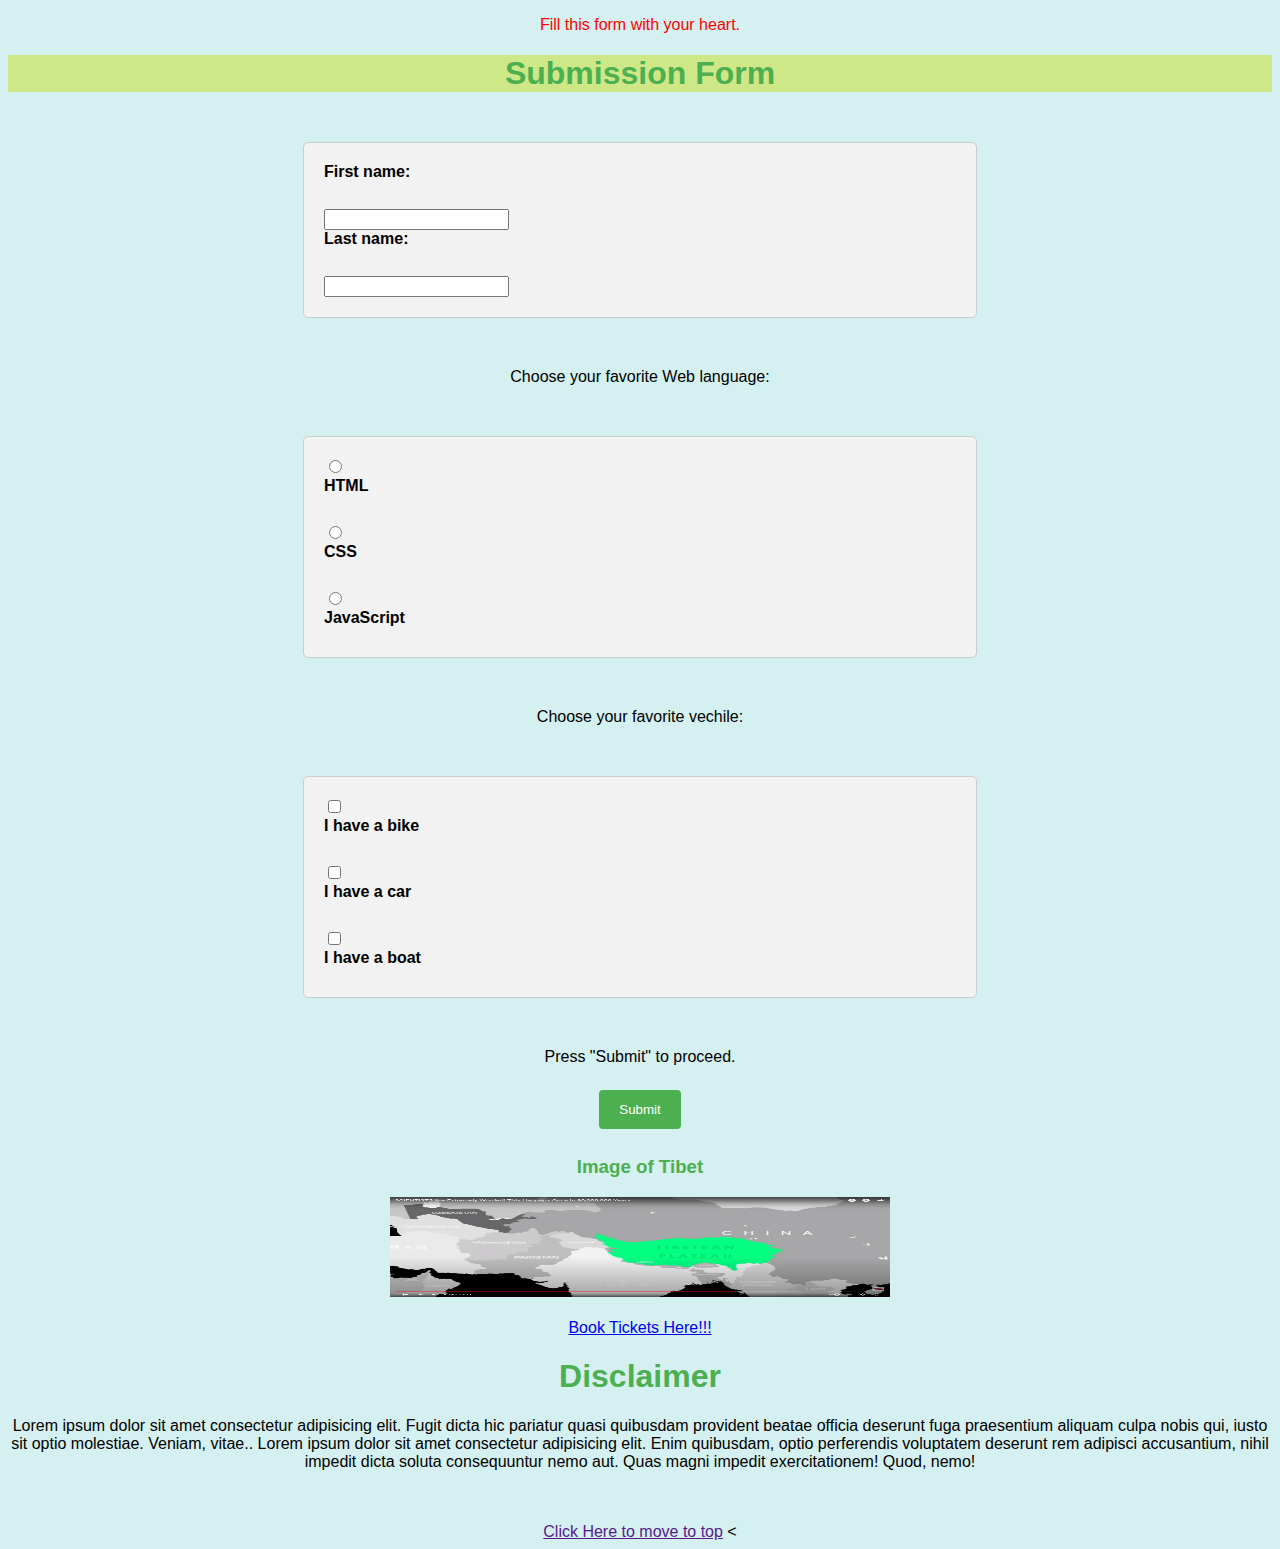
<file: index.html>
<!DOCTYPE html>
<html lang="en">
<head>
    <meta charset="UTF-8">
    <meta http-equiv="X-UA-Compatible" content="IE=edge">
    <meta name="viewport" content="width=device-width, initial-scale=1.0">
    <title>Form</title>
    <link rel="stylesheet" type="text/css" href="style.css">
</head>
<body>
    <p style="color:red;">Fill this form with your heart.</p>
    <body style="background-color:rgb(213, 240, 240);">
    <h1 style="background-color:rgb(206, 231, 135);">Submission Form</h1>
    <!-- Form 1 -->
    <form>
        <label for="fname">First name:</label><br>
        <input type="text" id="fname" name="fname"><br>
        <label for="lname">Last name:</label><br>
        <input type="text" id="lname" name="lname">
    </form>

    <p>Choose your favorite Web language:</p>

    <!-- Form 2 -->

    <form>
        <input type="radio" id="html" name="fav_language" value="HTML">
        <label for="html">HTML</label><br>
        <input type="radio" id="css" name="fav_language" value="CSS">
        <label for="css">CSS</label><br>
        <input type="radio" id="javascript" name="fav_language" value="JavaScript">
        <label for="javascript">JavaScript</label>
    </form>

    
    <p>Choose your favorite vechile:</p>

    <!-- Form 1 -->

    <form>
       

        <input type="checkbox" id="vehicle1" name="vehicle1" value="Bike">
        <label for="vehicle1"> I have a bike</label><br>
        <input type="checkbox" id="vehicle2" name="vehicle2" value="Car">
        <label for="vehicle2"> I have a car</label><br>
        <input type="checkbox" id="vehicle3" name="vehicle3" value="Boat">
        <label for="vehicle3"> I have a boat</label>
        </form>


    <p>Press "Submit" to proceed.</p>

    <!-- Submit Button -->
       <input type="submit" value="Submit">
    <h3>Image of Tibet</h3>
       <img src="/images/Screenshot (228).png" width="500" height="100"/>
       <br>
       <br>
       <a href="booking.html" target="blank">Book Tickets Here!!! </a>
       
     
    <h1>Disclaimer</h1>   
    <p>Lorem ipsum dolor sit amet consectetur adipisicing elit. Fugit dicta hic pariatur quasi quibusdam provident beatae officia deserunt fuga praesentium aliquam culpa nobis qui, iusto sit optio molestiae. Veniam, vitae.. Lorem ipsum dolor sit amet consectetur adipisicing elit. Enim quibusdam, optio perferendis voluptatem deserunt rem adipisci accusantium, nihil impedit dicta soluta consequuntur nemo aut. Quas magni impedit exercitationem! Quod, nemo!</p>
    <br>
    <br>
    <a href="">Click Here to move to top</a>
    
</body>
</html>

<!-- comment = ctrl+/ -->

<
</file>
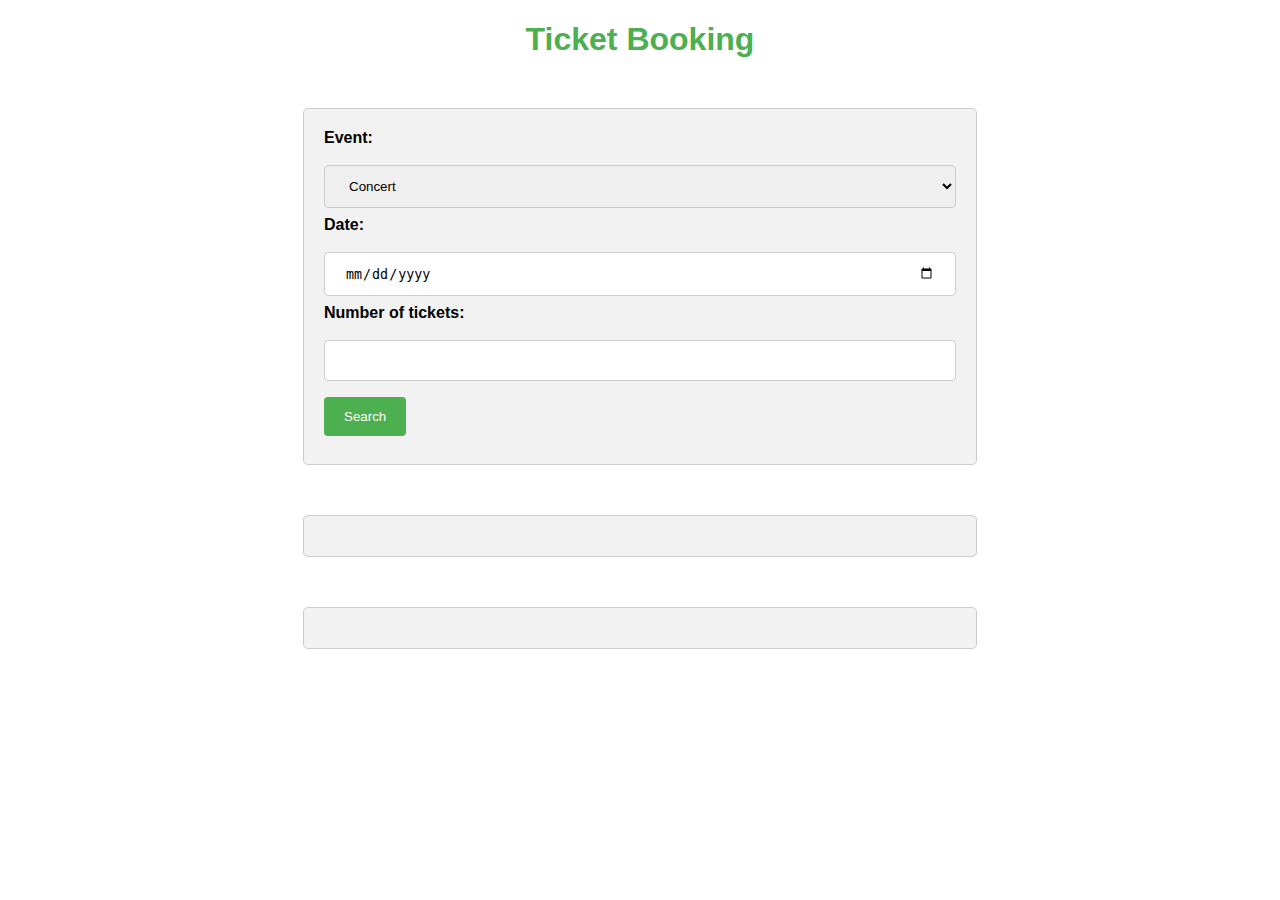
<file: booking.html>
<!DOCTYPE html>
<html>

<head>
    <title>Ticket Booking</title>
    <link rel="stylesheet" type="text/css" href="style.css">
</head>

<body>
    <h1>Ticket Booking</h1>
    <form>
        <label for="event">Event:</label>
        <select id="event" name="event">
            <option value="concert">Concert</option>
            <option value="theatre">Theatre</option>
            <option value="sport">Sport</option>
        </select>
        <br>
        <label for="date">Date:</label>
        <input type="date" id="date" name="date">
        <br>
        <label for="tickets">Number of tickets:</label>
        <input type="number" id="tickets" name="tickets" min="1" max="10">
        <br>
        <input type="submit" value="Search">
    </form>
    <div id="result"></div>
    <form action="submit_handler.php" method="post">

</body>

</html>
</file>
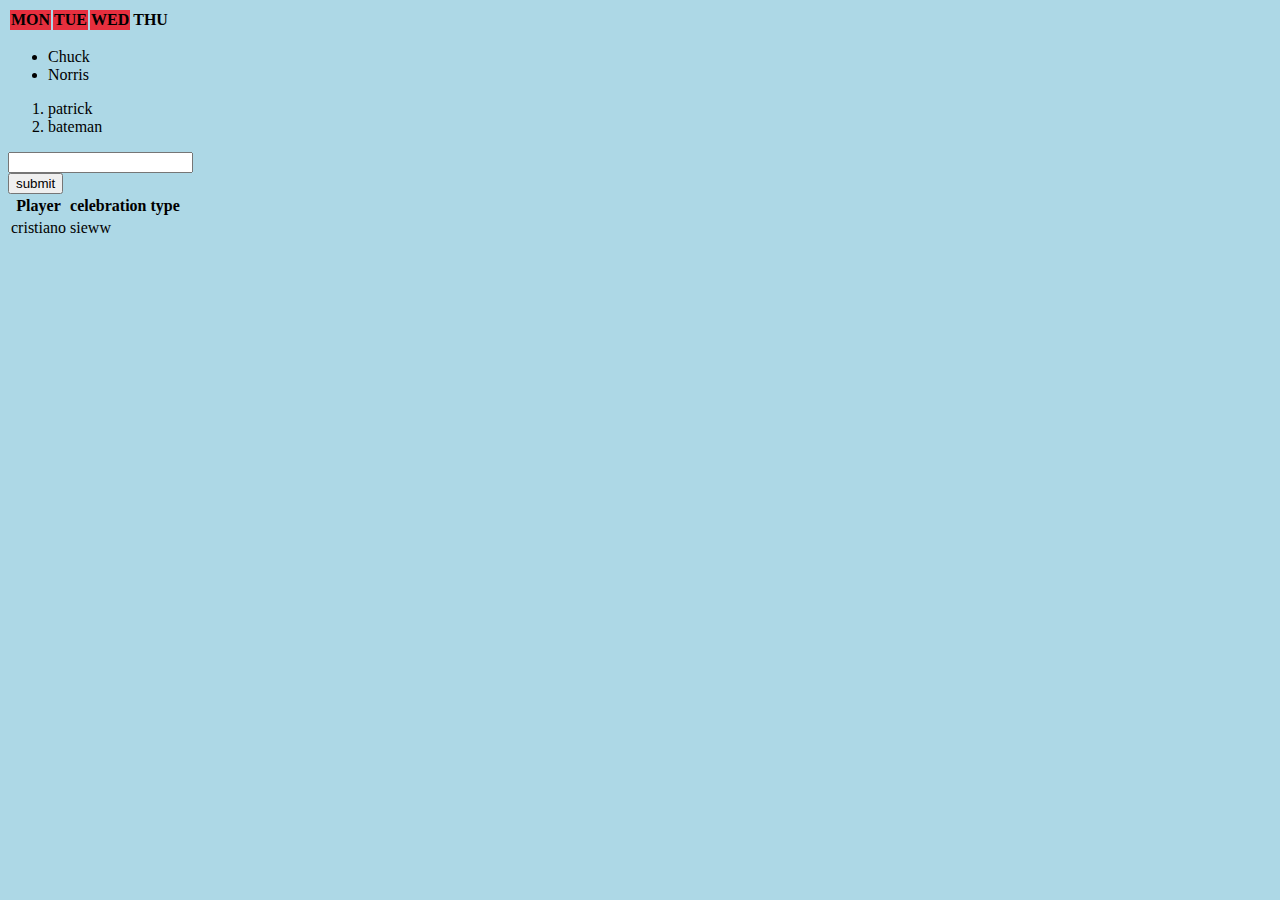
<file: tables.html>
<!DOCTYPE html>
<html lang="en">
<head>
    <meta charset="UTF-8">
    <meta http-equiv="X-UA-Compatible" content="IE=edge">
    <meta name="viewport" content="width=device-width, initial-scale=1.0">
    <title>Tables</title>
</head>
<body>
     <table>
        <colgroup>
            <col span="3" style="background-color: #e62f3e">
        </colgroup>
        <tr>
            <th>MON</th>
            <th>TUE</th>
            <th>WED</th>
            <th>THU</th>
     </table>
</body>
<body bgcolor="lightblue">
<ul>
    <li>Chuck</li>
    <li>Norris</li>
</ul>
<ol>
    <li>patrick</li>
    <li>bateman</li>
</ol>
<table>
<tr>
    <th>Player</th>
    <th>celebration type</th>
</tr>
<tr>
    <td>cristiano</td>
    <td>sieww</td>
    <form action="" method="">
        <input type="text" name="name" id="">
        <br>
        <button type="submit">submit</button>
    </form>
 </tr>
</table>
</body>


</html>
</file>
<file: style.css>
body {
    font-family: Arial, sans-serif;
    text-align: center;
}

h1 {
    color: #4CAF50;
}

form {
    margin: 50px auto;
    width: 50%;
    text-align: left;
    padding: 20px;
    background-color: #f2f2f2;
    border: 1px solid #ccc;
    border-radius: 5px;
}

label {
    font-weight: bold;
    display: block;
    margin-bottom: 10px;
}

select,
input[type="date"],
input[type="number"] {
    width: 100%;
    padding: 12px 20px;
    margin: 8px 0;
    box-sizing: border-box;
    border: 1px solid #ccc;
    border-radius: 4px;
}

input[type="submit"] {
    background-color: #4CAF50;
    color: white;
    padding: 12px 20px;
    margin: 8px 0;
    border: none;
    border-radius: 4px;
    cursor: pointer;
}

input[type="submit"]:hover {
    background-color: #45a049;
}

#result {
    margin: 50px auto;
    width: 50%;
    padding: 20px;
    background-color: #f2f2f2;
    border: 1px solid #ccc;
    border-radius: 5px;
}

h3{
    color: #4CAF50;
}
</file>
